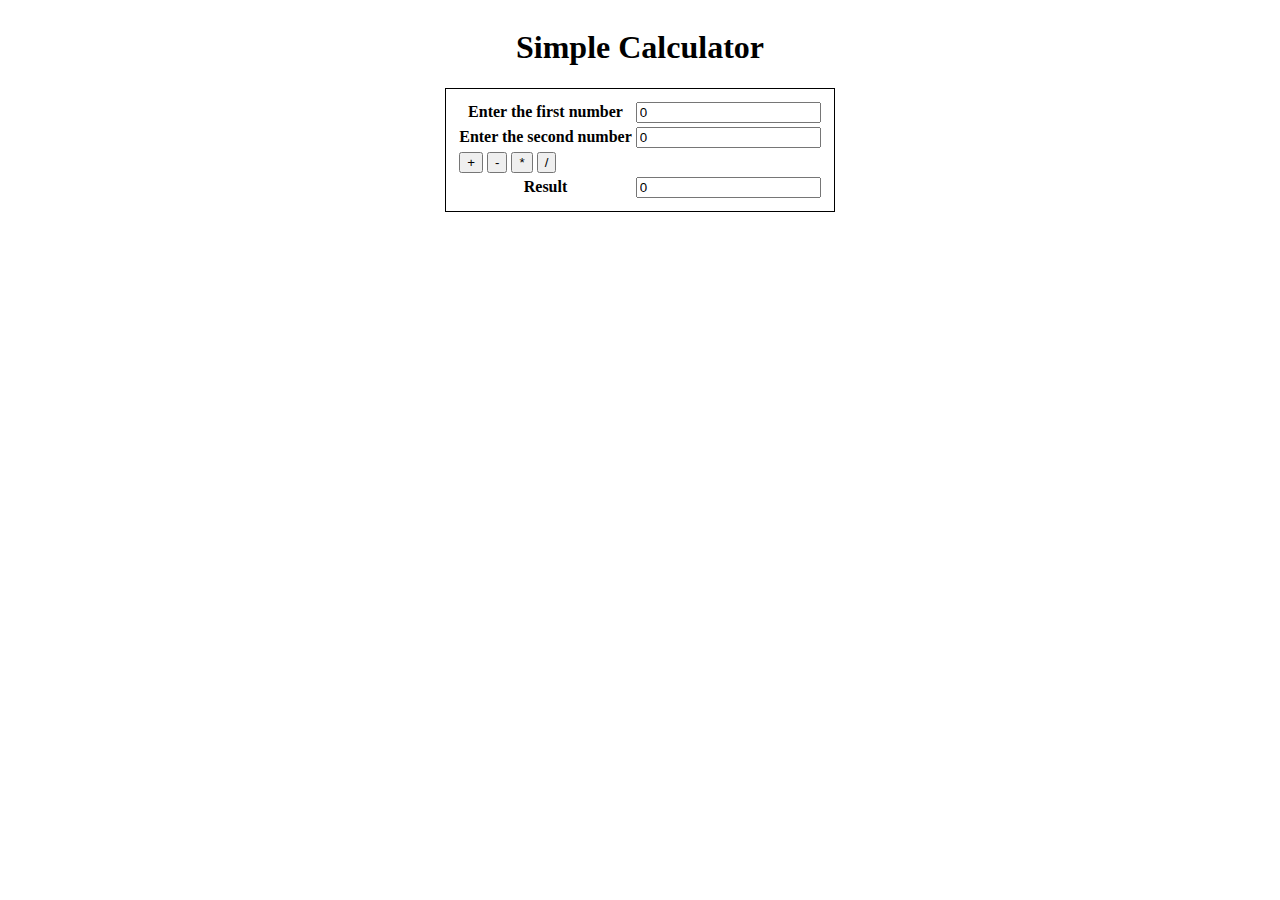
<file: 1a Simple Calculator/index.html>
<!DOCTYPE html>
<html>
<head>
    <meta charset="utf-8" />
    <title>1a Simple Calculator</title>
    <style>
        
        body {
            display: flex;
            flex-direction: column;
            justify-content: center;
            align-items: center;
        }

        table {
            padding: 10px;
            border: 1px solid #000000;
        }

    </style>
</head>
<body>
    <h1>Simple Calculator</h1>
    <table>

        <!-- Row for the first number -->
        <tr>
            <th>Enter the first number</th>
            <td>
                <input id="num1" name="num1" value="0"/>
            </td>
        </tr>

        <!-- ROw for the second number -->
        <tr>
            <th>Enter the second number</th>
            <td>
                <input id="num2" name="num2" value="0"/>
            </td>
        </tr>

        <!-- Row for all the operator buttons -->
        <tr>
            <td>
                <input type="button" onclick="calc(this.value)" value="+"/>
                <input type="button" onclick="calc(this.value)" value="-"/>
                <input type="button" onclick="calc(this.value)" value="*"/>
                <input type="button" onclick="calc(this.value)" value="/"/>
            </td>
        </tr>

        <!-- Row for the outputting the result -->
        <tr>
            <th>Result</th>
            <td>
                <input type="text" id="result" value="0"/>
            </td> 
        </tr>
    </table>

    <!-- All the javascript code handling the operation -->
    <script>
        function calc(operator) {

            // get the value from the two input fields
            let num1 = document.getElementById('num1').value;
            let num2 = document.getElementById('num2').value;
            
            // eval function evaluates the equation in a given string
            let result = eval(num1+operator+num2);
            
            document.getElementById('result').value = result
        }
    </script>
</body>
</html>
</file>
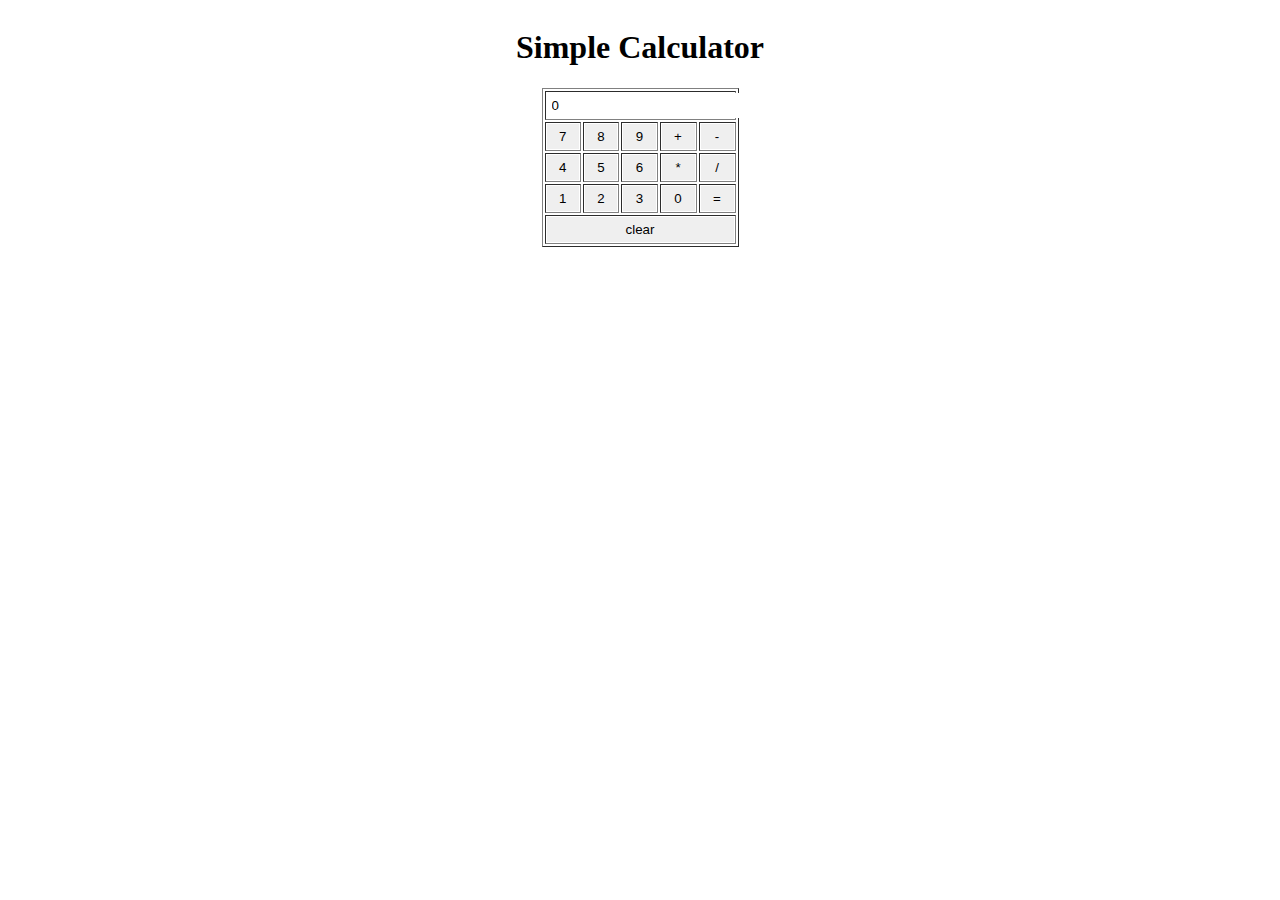
<file: 1b Simple Calculator/index.html>
<!DOCTYPE html>
<html>

<head>
    <meta charset="utf-8" />
    <title>1b Simple Calculator</title>
    <link rel="stylesheet" type="text/css" media="screen" href="style.css" />
</head>

<body>
    <h1>Simple Calculator</h1>
    <table border="1">
        <!-- The calculator display screen-->
        <tr>
            <td colspan="5">
                <input type="text" id="result" value="0" />
            </td>
        </tr>

        <!-- All the calculator keys -->
        <tr>
            <td><input type="button" value="7" onclick="insert_operand(this.value)"/></td>
            <td><input type="button" value="8" onclick="insert_operand(this.value)"/></td>
            <td><input type="button" value="9" onclick="insert_operand(this.value)"/></td>
            <td><input type="button" value="+" onclick="insert_operator('add')"/></td>
            <td><input type="button" value="-" onclick="insert_operator('subtract')"/></td>
        </tr
        <tr>
            <td><input type="button" value="4" onclick="insert_operand(this.value)"/></td>
            <td><input type="button" value="5" onclick="insert_operand(this.value)"/></td>
            <td><input type="button" value="6" onclick="insert_operand(this.value)"/></td>
            <td><input type="button" value="*" onclick="insert_operator('multiply')"/></td>
            <td><input type="button" value="/" onclick="insert_operator('divide')"/></td>
        </tr>
        <tr>
            <td><input type="button" value="1" onclick="insert_operand(this.value)"/></td>
            <td><input type="button" value="2" onclick="insert_operand(this.value)"/></td>
            <td><input type="button" value="3" onclick="insert_operand(this.value)"/></td>
            <td><input type="button" value="0" onclick="insert_operand(this.value)"/></td>
            <td><input type="button" value="=" onclick="insert_operator('equals')"/></td>
        </tr>
        <tr>
            <td colspan="5">
                <input type="button" width="100%" value="clear" onclick="reset()"/>
            </td>
        </tr>
    </table>

    <script src="script.js"></script>

</body>

</html>
</file>
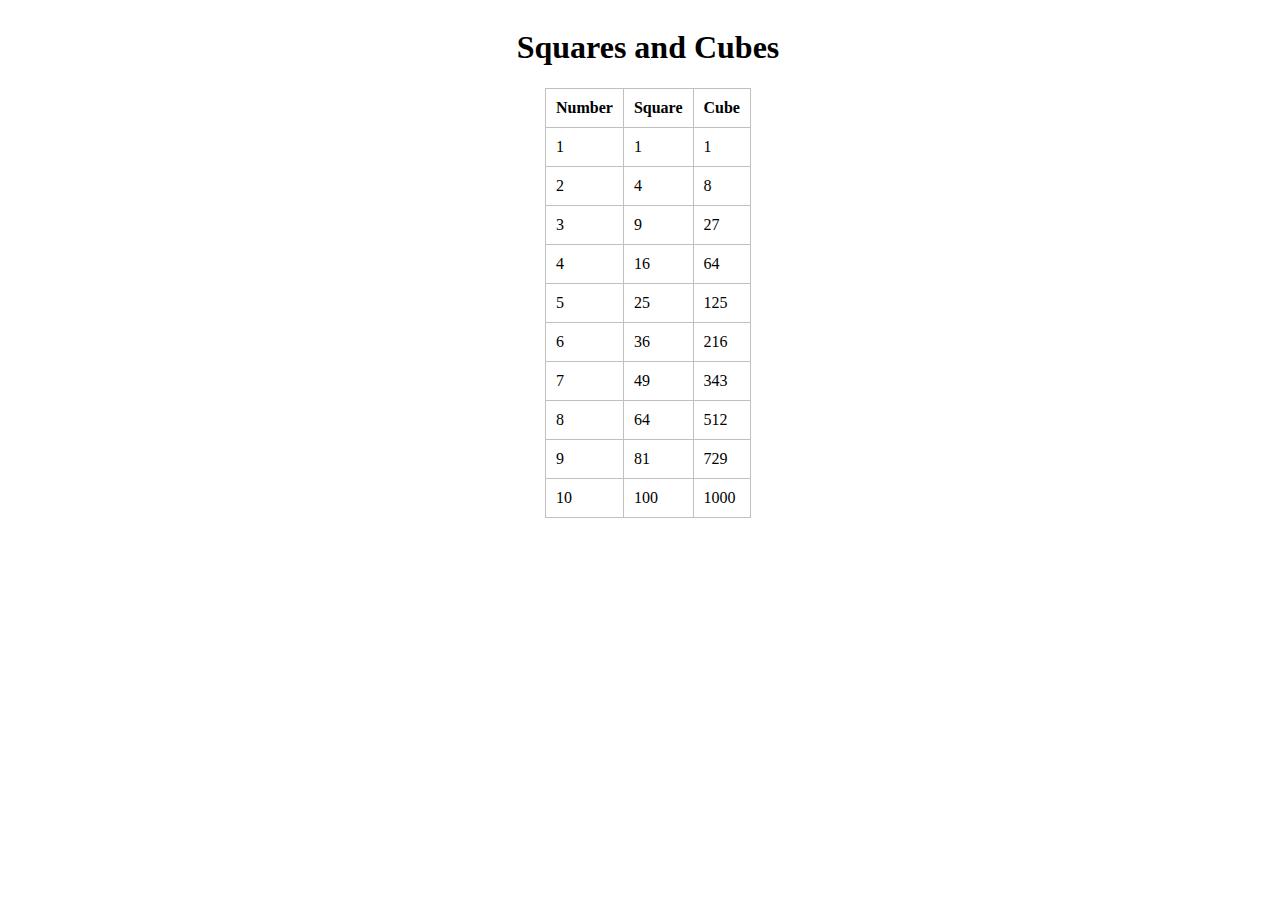
<file: 2 Squares and Cubes/index.html>
<!DOCTYPE html>
<html>
<head>
    <meta charset="utf-8" />
    <title>2 Squares and Cubes</title>
    <style>
        body {
            width: 100%;
            height: 100%;
            display: flex;
            flex-direction: column;
            justify-content: center;
            align-items: center;
        }

        table {
            border: 1px solid #c0c0c0;
            border-collapse: collapse;
        }
        table tbody tr td, 
        table thead tr th {
            padding: 10px;
            border: 1px solid #c0c0c0;
        }
    </style>
</head>
<body onload="square_cubes()">

    <h1>Squares and Cubes</h1>
    <table>
        <thead>
            <tr>
                <th>Number</th>
                <th>Square</th>
                <th>Cube</th>
            </tr>
        </thead>
        <tbody id="table-body">

        </tbody>
    </table>
    <script>
        function square_cubes() {
            let table_body = document.getElementById("table-body");
            data = '';
            for (let i = 1; i <= 10; i++) {
                data += `
                    <tr>
                        <td>${i}</td>
                        <td>${i*i}</td>
                        <td>${i*i*i}</td>
                    </tr>
                `;
            }

            table_body.innerHTML = data;

        }    
    </script>
</body>
</html>
</file>
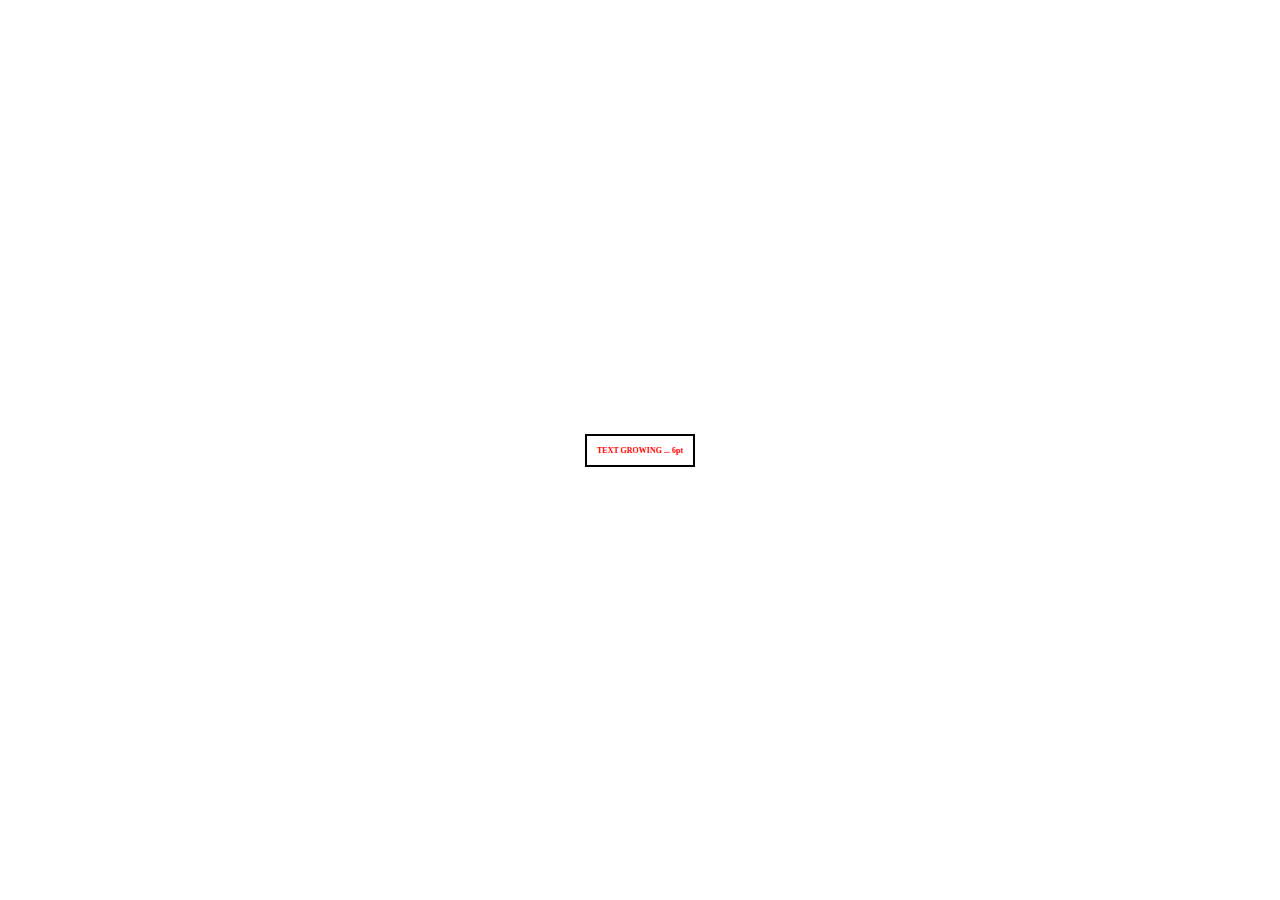
<file: 3 Text Growing and Shrinking/index.html>
<!DOCTYPE html>
<html>
<head>
    <meta charset="utf-8" />
    <title>3 Text Growing</title>
    <style>
        html {
            height: 100%;
        }
        body {
            margin: 0px;
            padding: 0px;
            width: 100%;
            height: 100%;
            display: flex;
            justify-content: center;
            align-items: center;
        }

        h1 {
            padding: 10px;
            border: 2px solid #000000;
        }
    </style>
    <script src="script.js" type="text/javascript"></script>
</head>
<body onload="startAnim()">
    <h1 id="text">Text Growing</h1>
</body>
</html>
</file>
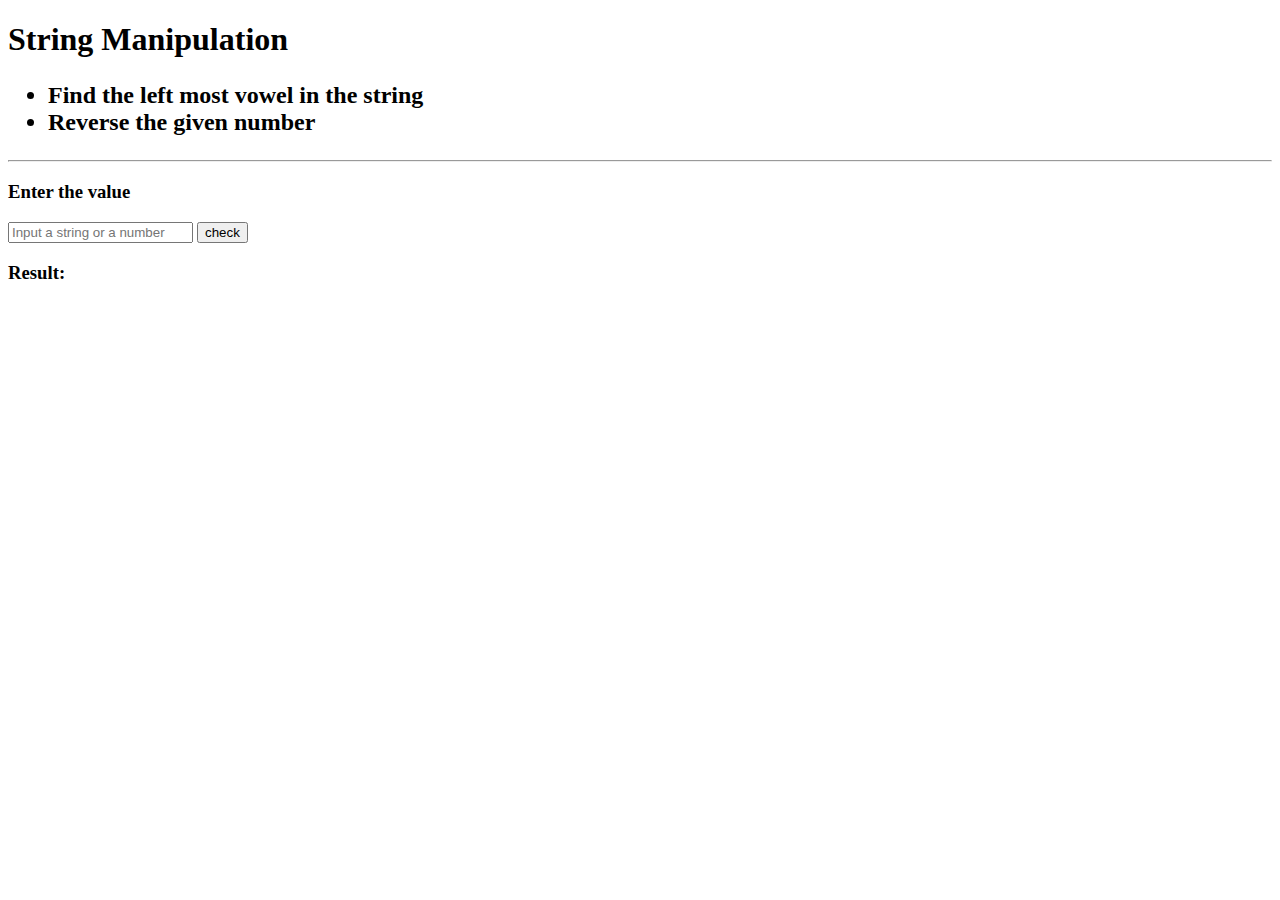
<file: 4 String Manipulation/index.html>
<!DOCTYPE html>
<html>
<head>
    <meta charset="utf-8" />
    <title>4 String Manipulation</title>
</head>
<body>
    <h1>String Manipulation</h1>
    <h2>
        <ul>
            <li>Find the left most vowel in the string</li>
            <li>Reverse the given number</li>
        </ul>
    </h2>
    <hr/>
    <p>
        <h3>Enter the value</h3>
        <input type="text" id="input" placeholder="Input a string or a number">
        <input type="button" id="btn_check" value="check">
        <h3>Result: <span id="result"></span></h3>
    </p>

    <script>
        let input = document.getElementById("input");
        let btnCheck = document.getElementById("btn_check");
        let result = document.getElementById("result");

        btnCheck.addEventListener('click', event => {
            checkInput(input.value.toString());
        });

        function checkInput (str) {
            if (Number.isInteger(parseInt(str))) {
                let num = parseInt(str);
                let rev = 0, rem = 0;
                while (num > 0) {
                    rem = parseInt(num%10);
                    rev = rev*10+rem;
                    num = parseInt(num/10);
                }

                result.innerHTML = rev;
            } else {
                let vowels = ['a', 'e', 'i', 'o', 'u', 'A', 'E', 'I', 'O', 'U'];
                
                for (let i = 0; i < str.length; i++) {
                    if(vowels.indexOf(str.charAt(i)) != -1) {
                        result.innerHTML = `Position of left most vowel: ${str.charAt(i)} is ${i+1}`;
                        break;
                    }
                }
            }
        }
    </script>
</body>
</html>
</file>
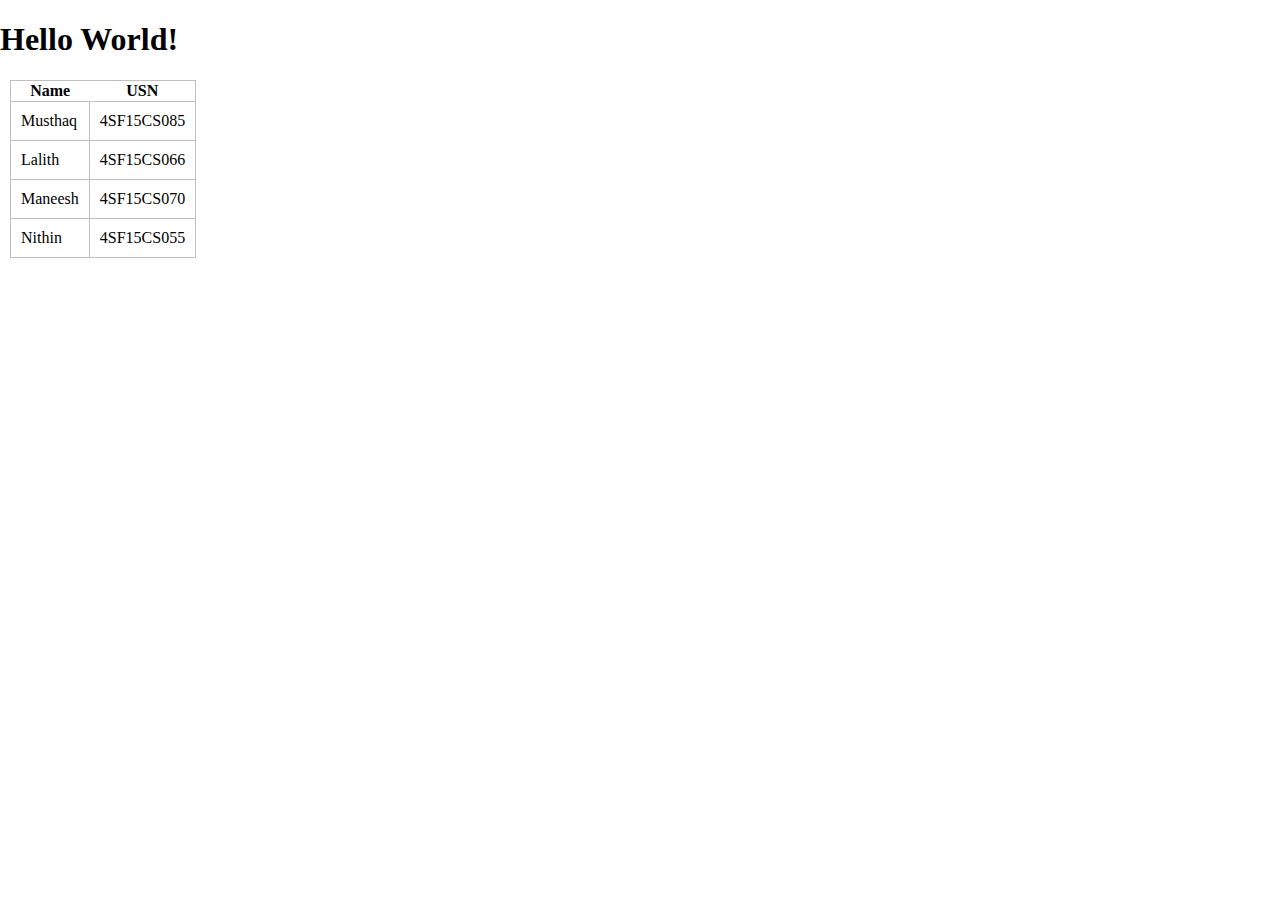
<file: boilerplate/index.html>
<!DOCTYPE html>
<html>
<head>
    <title>Web Lab</title>
    <link rel="stylesheet" href="style.css"/>
</head>
<body>
    <h1>Hello World!</h1>
    <table class="table">
        <thead>
                <tr>
                    <th>Name</th>
                    <th>USN</th>
                </tr>
        </thead>
        <tbody>
            <tr>
                <td>Musthaq</td>
                <td>4SF15CS085</td>
            </tr>
            <tr>
                <td>Lalith</td>
                <td>4SF15CS066</td>
            </tr>
            <tr>
                <td>Maneesh</td>
                <td>4SF15CS070</td>
            </tr>
            <tr>
                <td>Nithin</td>
                <td>4SF15CS055</td>
            </tr>
    </tbody>
    </table>
</body>
</html>
</file>
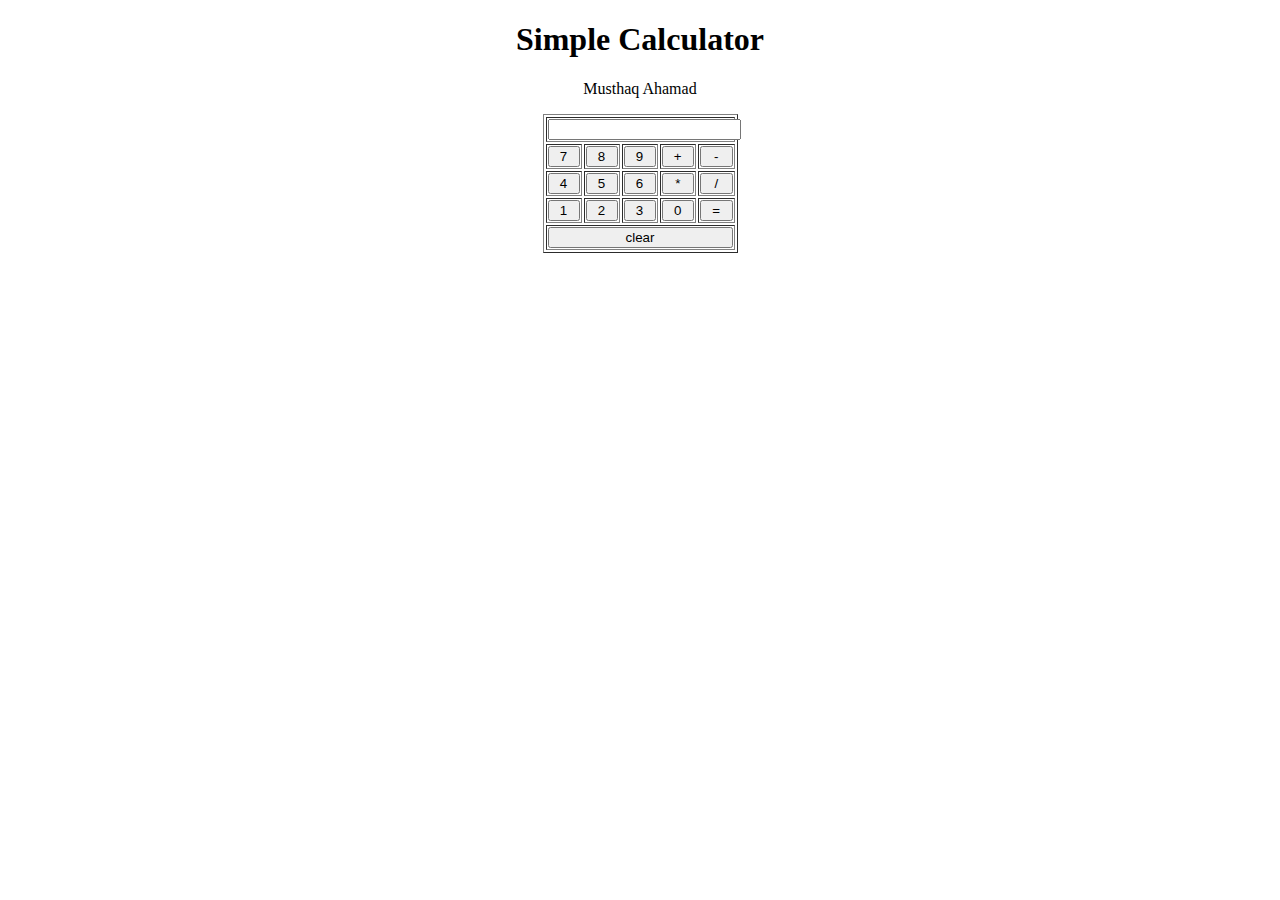
<file: calc-new/index.html>
<!DOCTYPE html>
<html>
<head>
    <meta charset="utf-8" />
    <title>Page Title</title>
    <link rel="stylesheet" type="text/css" media="screen" href="main.css" />
    <script src="main.js"></script>
</head>
<body>
    <h1>Simple Calculator</h1>
    <p align="center" >Musthaq Ahamad</p>
    <table align="center" border="1">
        <tr>
            <td colspan="5">
                <input type="text" id="res" name="res" value=""/>
            </td>
        </tr>
        <tr>
            <td><input type="button" value="7" onclick="insertOperand('7')"/></td>
            <td><input type="button" value="8" onclick="insertOperand('8')"/></td>
            <td><input type="button" value="9" onclick="insertOperand('9')"/></td>
            <td><input type="button" value="+" onclick="insertOperator('+')"/></td>
            <td><input type="button" value="-" onclick="insertOperator('-')"/></td>      
        </tr>
        <tr>
            <td><input type="button" value="4" onclick="insertOperand('4')"/></td>
            <td><input type="button" value="5" onclick="insertOperand('5')"/></td>
            <td><input type="button" value="6" onclick="insertOperand('6')"/></td>
            <td><input type="button" value="*" onclick="insertOperator('*')"/></td>
            <td><input type="button" value="/" onclick="insertOperator('/')"/></td>      
        </tr>
        <tr>
            <td><input type="button" value="1" onclick="insertOperand('1')"/></td>
            <td><input type="button" value="2" onclick="insertOperand('2')"/></td>
            <td><input type="button" value="3" onclick="insertOperand('3')"/></td>
            <td><input type="button" value="0" onclick="insertOperand('0')"/></td>
            <td><input type="button" value="=" onclick="calculate()"/></td>      
        </tr>
        <tr>
            <td colspan="5">
                <input type="button" size="100%" value="clear" onclick="reset()" />
            </td>
        </tr>
    </table>
</body>
</html>
</file>
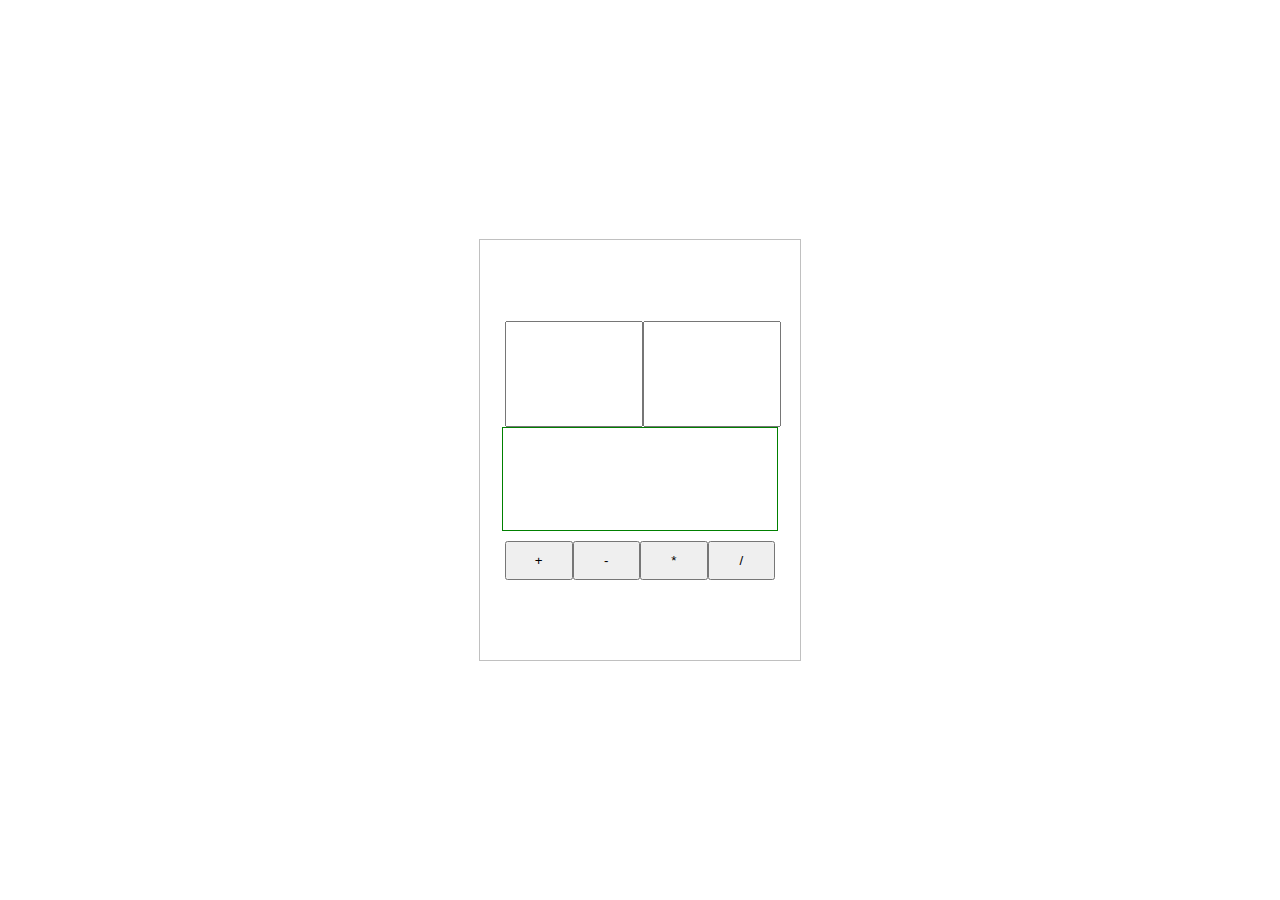
<file: calculator/index.html>
<!DOCTYPE html>
<html>
<head>
    <title>Page Title</title>
    <link rel="stylesheet" type="text/css" media="screen" href="styles.css" />
    <script src="main.js"></script>
</head>
<body>
    <div class="container">
        <div class="calc">
            <div class="input-area">
                <input id="input1" class="input-field" type="text"/>
                <input id="input2" class="input-field" type="text"/>
            </div>
            <input id="result" type="text" class="result"/>
            <div class="btn-row">
                <input type="button"  class="btn" id="btn-plus" value="+" onclick="calculate(this.value);"/>
                <input type="button"  class="btn" id="btn-minus" value="-" onclick="calculate(this.value);"/>
                <input type="button"  class="btn" id="btn-multiply" value="*" onclick="calculate(this.value);"/>
                <input type="button"  class="btn" id="btn-divide" value="/" onclick="calculate(this.value);"/>
            </div>
        </div>
    </div>
</body>
</html>
</file>
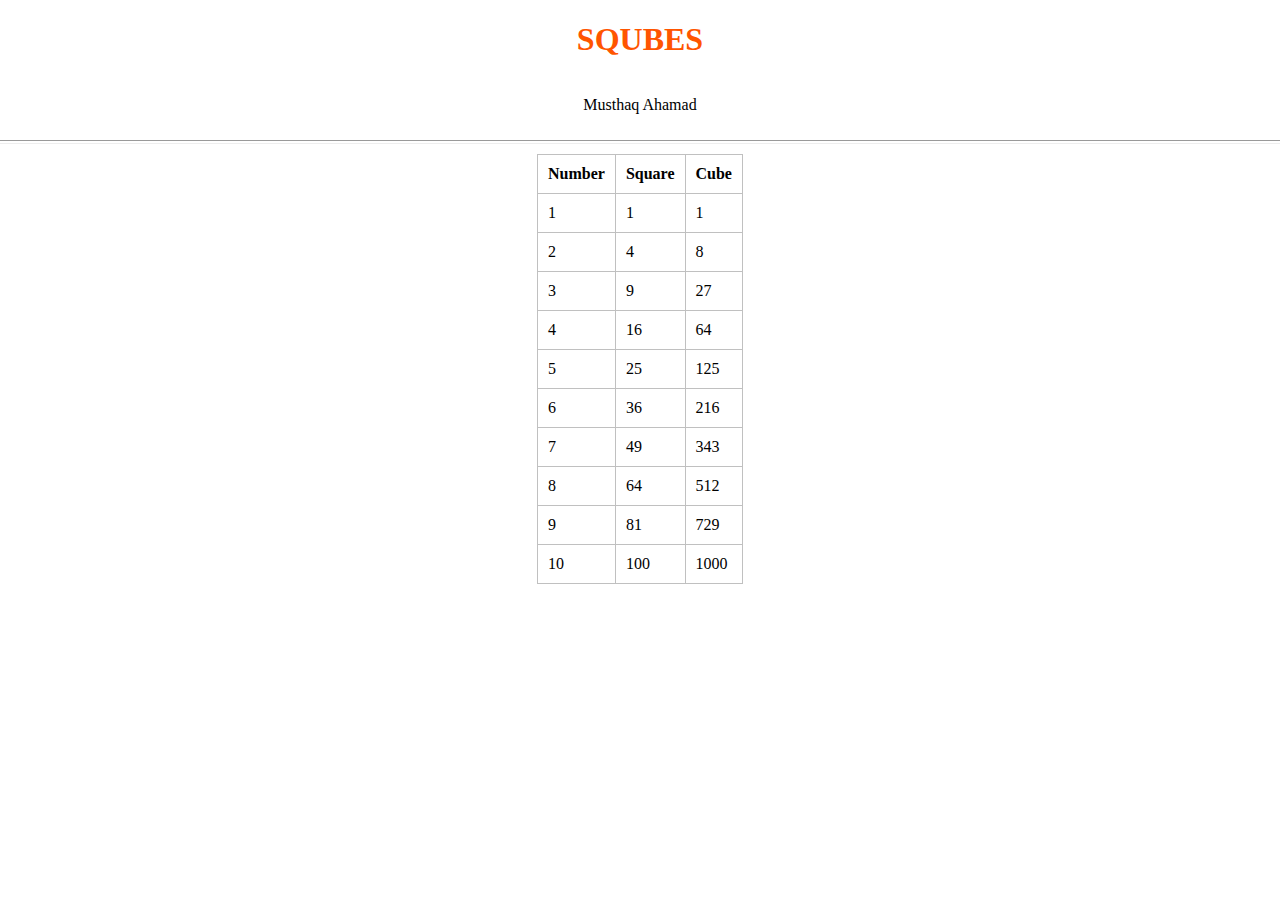
<file: squbes/index.html>
<!DOCTYPE html>
<html>
<head>
    <meta charset="utf-8" />
    <title>Page Title</title>
    <link rel="stylesheet" type="text/css" media="screen" href="main.css" />
    <script src="main.js"></script>
</head>
<body onload="sqube();">
    <div class="container">
        <h1>SQUBES</h1>
        <p>Musthaq Ahamad</p>
        <hr>
        <table>
            <thead>
                <tr>
                    <th>Number</th>
                    <th>Square</th>
                    <th>Cube</th>
                </tr>
            </thead>
            <tbody id="table-data"></tbody>
        </table>
    </div>
</body>
</html>
</file>
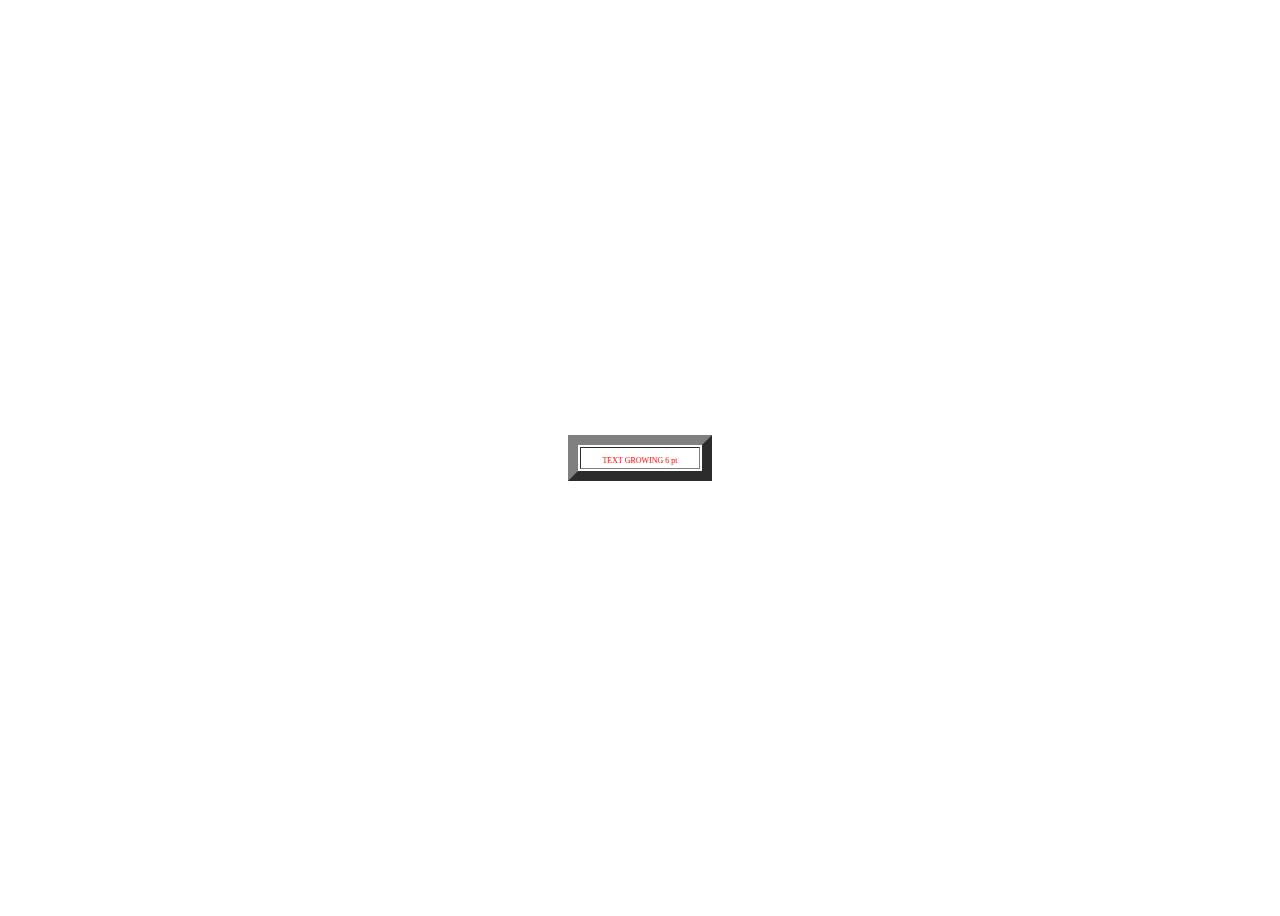
<file: textGrow/index.html>
<!DOCTYPE html>
<html>
<head>
    <meta charset="utf-8" />
    <title>Page Title</title>
    <link rel="stylesheet" type="text/css" media="screen" href="style.css" />
    <script src="main.js"></script>
</head>
<body onload="startAnim()">
    <div class="container">
        <table border="10">
            <tr>
                <td><span id="text">TEXT GROWING</span> </td>
            </tr>
        </table>
        
    </div>
</body>
</html>
</file>
<file: 1b Simple Calculator/style.css>
body {
    display: flex;
    flex-direction: column;
    justify-content: center;
    align-items: center;
}

input {
    width: 100%;
    margin: 0;
    border: 0;
    padding: 5px;
}
</file>
<file: boilerplate/style.css>
html,
body {
    margin: 0;
    padding: 0;
}

.table {
    padding: 10px;
    margin: 10px;
    border: 1px solid #c0c0c0;
    border-collapse: collapse;
}

.table tr:hover {
    background-color: #eeeeee;
}

.table tr td {
    padding: 10px;
    border: 1px solid #c0c0c0;
    margin: 0;
}
</file>
<file: calc-new/main.css>
html,
body {
    margin: 0;
    padding: 0;
}

input {
    width: 100%;
}

h1 {
    text-align: center;
}
</file>
<file: calculator/styles.css>
html,
body {
    margin: 0;
    padding: 0;
}

.container {
    margin: auto;
    height: 100vh;
    display: flex;
    flex-direction: row;
    align-items: center;
    justify-content: center;
}

.calc {
    display: flex;
    width: 300px;
    height: 400px;
    padding: 10px;
    border: 1px solid #c0c0c0;
    flex-direction: column;
    justify-content: center;
    align-items: center;
}

.calc .input-area {
    width: 270px;
    display: flex;
    flex-direction: row;
}
.calc .input-area .input-field {
    width: 130px;
    height: 100px;
    font-size: 1.5em;
}

.calc .result {
    width: 270px;
    height: 100px;
    border: 1px solid green;
    font-size: 2em;

}

.calc .btn-row {
    display: flex;
    flex-direction: row;
}
.calc .btn-row {
    margin-top: 10px;
    display: flex;
    width: 270px;
    flex-direction: row;
}

.calc .btn-row .btn {
    width: 25%;
    padding: 10px;
}
</file>
<file: squbes/main.css>
html,
body {
    margin: 0;
    padding: 0;
}

.container {
    display: flex;
    flex-direction: column;
    justify-content: center;
    align-items: center;
}

table {
    border-collapse: collapse;
    border: 1px solid #c0c0c0;
}

table thead tr th,
table tbody tr td {
    padding: 10px;
    border: 1px solid #c0c0c0;
}

h1 {
    color: #ff5500;
}

hr {
    height: 2px;
    margin: 10px;
    width: 100%;
}
</file>
<file: textGrow/style.css>
html,
bode {
    margin: 0;
    padding: 0;
}

.container {
    display: flex;
    flex-direction: row;
    justify-content: center;
    align-items: center;
    height: 100vh;
}

#text {
    font-size: 1em;
    transition: all 0.01s ease-in-out;
    padding: 20px;
    /* border: 1px solid #FF5500;   */
}
</file>
